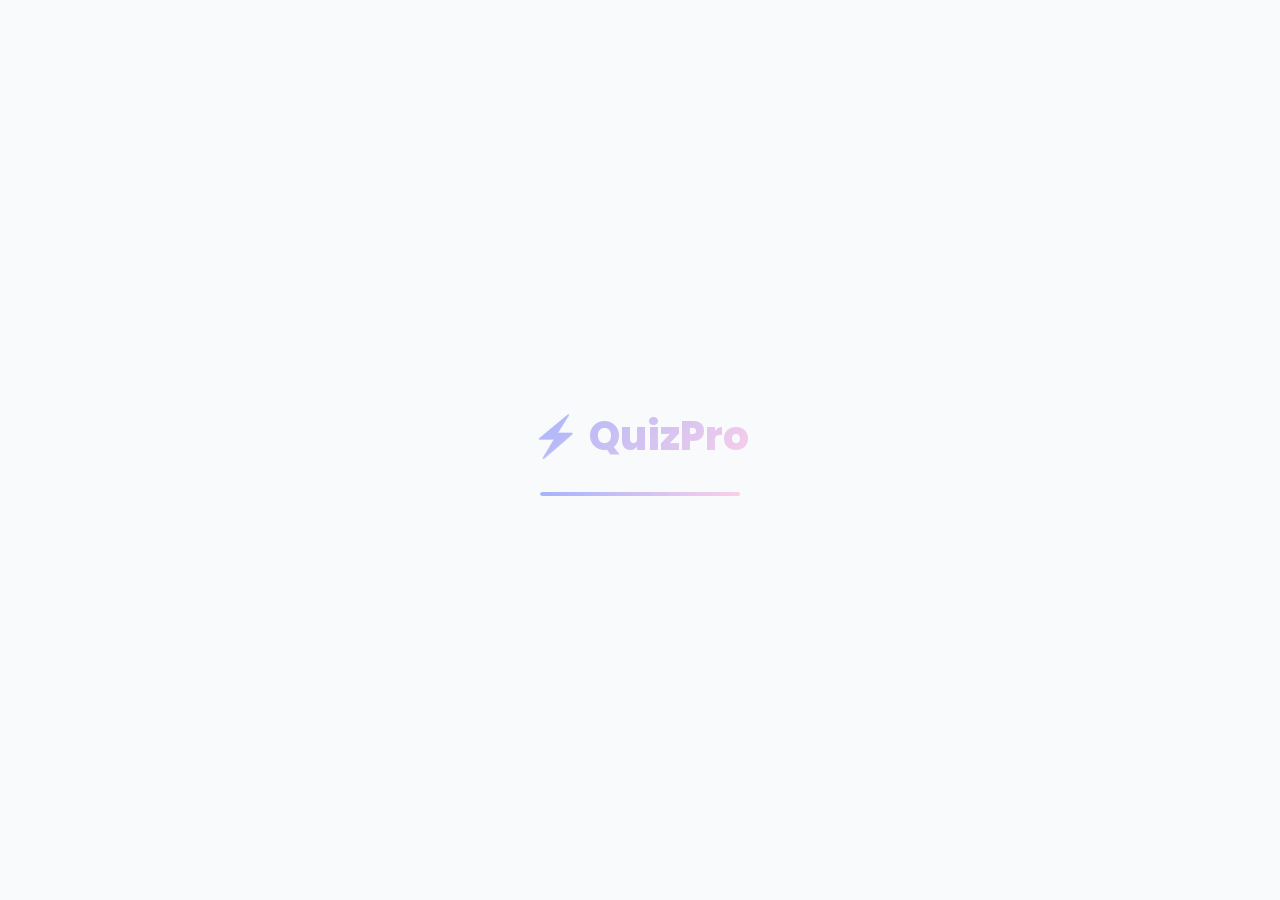
<file: quiz-portal/index.html>
<!DOCTYPE html>
<html lang="en" data-theme="light">
<head>
  <meta charset="UTF-8" />
  <meta name="viewport" content="width=device-width, initial-scale=1.0"/>
  <title>QuizPro - Sign In</title>
  <link rel="stylesheet" href="css/style.css" />
  <style>
    /* Dark-mode toggle on login page sits at top-right */
    .login-top-bar {
      position: fixed; top: 1rem; right: 1.2rem; z-index: 200;
      display: flex; gap: .6rem;
    }
  </style>
</head>
<body class="login-page">

  <!-- Loading screen -->
  <div id="loading-screen">
    <div class="loader-logo">⚡ QuizPro</div>
    <div class="loader-bar"><div class="loader-bar-fill"></div></div>
  </div>

  <div class="login-top-bar">
    <button class="icon-btn" id="theme-toggle" title="Toggle dark mode">🌙</button>
  </div>

  <div class="login-card card card-glass">
    <div class="login-logo">
      <div class="login-logo-icon">⚡</div>
      <h1 class="login-title">QuizPro</h1>
      <p class="login-subtitle">Your premium examination platform</p>
    </div>

    <form id="login-form" autocomplete="off">
      <div class="input-group">
        <input type="text" id="username" placeholder=" " autocomplete="off" required />
        <label for="username">Your Name / Username</label>
        <span class="input-icon">👤</span>
      </div>

      <div class="input-group">
        <input type="password" id="password" placeholder=" " autocomplete="off" required />
        <label for="password">Password (any value)</label>
        <span class="input-icon">🔒</span>
      </div>

      <div id="error-msg" style="color:#ef4444;font-size:.82rem;margin-bottom:.8rem;display:none;">
        Please enter a valid username (min 2 characters).
      </div>

      <button type="submit" class="btn btn-primary login-btn">Sign In →</button>
    </form>

    <p class="login-footer">Demo: enter any name • password is not verified<br>
      <span style="opacity:.6;">© 2025 QuizPro  –  Premium Learning</span>
    </p>
  </div>

  <script src="js/auth.js"></script>
  <script>
    // Hide loading after 1.6 s
    setTimeout(() => {
      document.getElementById("loading-screen").classList.add("hidden");
    }, 1700);

    // Redirect if already logged in
    AUTH.redirectIfLoggedIn();

    // Dark mode
    const themeBtn = document.getElementById("theme-toggle");
    const saved    = localStorage.getItem("quizTheme") || "light";
    document.documentElement.setAttribute("data-theme", saved);
    themeBtn.textContent = saved === "dark" ? "☀️" : "🌙";
    themeBtn.addEventListener("click", () => {
      const cur = document.documentElement.getAttribute("data-theme");
      const nxt = cur === "dark" ? "light" : "dark";
      document.documentElement.setAttribute("data-theme", nxt);
      localStorage.setItem("quizTheme", nxt);
      themeBtn.textContent = nxt === "dark" ? "☀️" : "🌙";
    });

    // Login form
    document.getElementById("login-form").addEventListener("submit", e => {
      e.preventDefault();
      const uname = document.getElementById("username").value.trim();
      const errEl = document.getElementById("error-msg");
      if (AUTH.login(uname)) {
        errEl.style.display = "none";
        window.location.href = "dashboard.html";
      } else {
        errEl.style.display = "block";
      }
    });
  </script>
</body>
</html>
</file>
<file: quiz-portal/css/style.css>
/* ============================================================
   style.css  –  Quiz Portal  |  Pastel Premium Theme
   ============================================================ */

/* ── Google Fonts ─────────────────────────────────────────── */
@import url('https://fonts.googleapis.com/css2?family=Poppins:wght@300;400;500;600;700;800&display=swap');

/* ── CSS Variables ────────────────────────────────────────── */
:root {
  --bg:         #F8FAFC;
  --primary:    #A5B4FC;
  --primary-d:  #818CF8;
  --accent:     #FBCFE8;
  --accent-d:   #F9A8D4;
  --success:    #BBF7D0;
  --success-d:  #86EFAC;
  --warning:    #FDE68A;
  --warning-d:  #FCD34D;
  --danger:     #FECACA;
  --danger-d:   #FCA5A5;
  --text:       #334155;
  --text-light: #64748B;
  --text-muted: #94A3B8;
  --card:       #FFFFFF;
  --border:     #E2E8F0;
  --shadow:     0 4px 24px rgba(165,180,252,.18);
  --shadow-lg:  0 8px 40px rgba(165,180,252,.24);
  --radius:     16px;
  --radius-sm:  10px;
  --transition: .25s cubic-bezier(.4,0,.2,1);
}

/* ── Dark mode ────────────────────────────────────────────── */
[data-theme="dark"] {
  --bg:         #0F172A;
  --primary:    #818CF8;
  --primary-d:  #6366F1;
  --accent:     #F472B6;
  --accent-d:   #EC4899;
  --success:    #34D399;
  --success-d:  #10B981;
  --warning:    #FBBF24;
  --warning-d:  #F59E0B;
  --danger:     #F87171;
  --danger-d:   #EF4444;
  --text:       #E2E8F0;
  --text-light: #94A3B8;
  --text-muted: #64748B;
  --card:       #1E293B;
  --border:     #334155;
  --shadow:     0 4px 24px rgba(0,0,0,.4);
  --shadow-lg:  0 8px 40px rgba(0,0,0,.5);
}

/* ── Reset & base ─────────────────────────────────────────── */
*, *::before, *::after { box-sizing: border-box; margin: 0; padding: 0; }

html { scroll-behavior: smooth; }

body {
  font-family: 'Poppins', sans-serif;
  background: var(--bg);
  color: var(--text);
  min-height: 100vh;
  transition: background var(--transition), color var(--transition);
  line-height: 1.6;
}

a { text-decoration: none; color: inherit; }

button { font-family: inherit; cursor: pointer; border: none; outline: none; }

img { max-width: 100%; }

/* ── Loading screen ───────────────────────────────────────── */
#loading-screen {
  position: fixed; inset: 0;
  background: var(--bg);
  display: flex; flex-direction: column;
  align-items: center; justify-content: center;
  z-index: 9999;
  transition: opacity .5s, visibility .5s;
}
#loading-screen.hidden { opacity: 0; visibility: hidden; pointer-events: none; }

.loader-logo {
  font-size: 2.5rem; font-weight: 800;
  background: linear-gradient(135deg, var(--primary), var(--accent));
  -webkit-background-clip: text; -webkit-text-fill-color: transparent;
  background-clip: text; margin-bottom: 1.5rem;
  animation: pulse-scale .8s ease-in-out infinite alternate;
}
@keyframes pulse-scale { to { transform: scale(1.07); } }

.loader-bar {
  width: 200px; height: 4px;
  background: var(--border); border-radius: 99px; overflow: hidden;
}
.loader-bar-fill {
  height: 100%;
  background: linear-gradient(90deg, var(--primary), var(--accent));
  border-radius: 99px;
  animation: loader-progress 1.6s ease-in-out forwards;
}
@keyframes loader-progress { from { width: 0; } to { width: 100%; } }

/* ── Top nav bar ──────────────────────────────────────────── */
.navbar {
  position: sticky; top: 0; z-index: 100;
  backdrop-filter: blur(16px);
  -webkit-backdrop-filter: blur(16px);
  background: rgba(255,255,255,.72);
  border-bottom: 1px solid var(--border);
  padding: .9rem 2rem;
  display: flex; align-items: center; justify-content: space-between;
  transition: background var(--transition);
}
[data-theme="dark"] .navbar {
  background: rgba(30,41,59,.72);
}
.navbar-brand {
  font-size: 1.35rem; font-weight: 800;
  background: linear-gradient(135deg, var(--primary-d), var(--accent-d));
  -webkit-background-clip: text; -webkit-text-fill-color: transparent;
  background-clip: text; letter-spacing: -.5px;
}
.navbar-actions { display: flex; align-items: center; gap: .75rem; }

.nav-user {
  display: flex; align-items: center; gap: .5rem;
  background: var(--primary);
  color: #fff; padding: .4rem .9rem;
  border-radius: 99px; font-size: .82rem; font-weight: 600;
  opacity: .9;
}
[data-theme="dark"] .nav-user { color: var(--text); }

/* ── Icon buttons ─────────────────────────────────────────── */
.icon-btn {
  width: 38px; height: 38px;
  border-radius: 50%;
  background: var(--border);
  color: var(--text);
  display: flex; align-items: center; justify-content: center;
  font-size: 1rem;
  transition: background var(--transition), transform var(--transition);
}
.icon-btn:hover { background: var(--primary); transform: scale(1.08); }

/* ── Buttons ──────────────────────────────────────────────── */
.btn {
  display: inline-flex; align-items: center; justify-content: center; gap: .5rem;
  padding: .65rem 1.6rem;
  border-radius: 99px;
  font-size: .92rem; font-weight: 600;
  transition: all var(--transition);
  cursor: pointer;
}
.btn-primary {
  background: linear-gradient(135deg, var(--primary), var(--primary-d));
  color: #fff;
  box-shadow: 0 4px 14px rgba(165,180,252,.4);
}
.btn-primary:hover {
  transform: translateY(-2px);
  box-shadow: 0 6px 20px rgba(165,180,252,.55);
}
.btn-primary:active { transform: translateY(0); }

.btn-ghost {
  background: var(--border); color: var(--text);
}
.btn-ghost:hover { background: var(--primary); color: #fff; transform: translateY(-2px); }

.btn-accent {
  background: linear-gradient(135deg, var(--accent), var(--accent-d));
  color: var(--text);
  box-shadow: 0 4px 14px rgba(251,207,232,.5);
}
.btn-accent:hover { transform: translateY(-2px); box-shadow: 0 6px 20px rgba(251,207,232,.65); }

.btn-danger {
  background: linear-gradient(135deg, var(--danger), var(--danger-d));
  color: #fff;
}
.btn-danger:hover { transform: translateY(-2px); }

.btn:disabled {
  opacity: .5; cursor: not-allowed; transform: none !important;
}

/* ── Cards ────────────────────────────────────────────────── */
.card {
  background: var(--card);
  border-radius: var(--radius);
  border: 1px solid var(--border);
  box-shadow: var(--shadow);
  transition: all var(--transition);
  overflow: hidden;
}
.card-glass {
  backdrop-filter: blur(20px);
  -webkit-backdrop-filter: blur(20px);
  background: rgba(255,255,255,.65);
  border: 1px solid rgba(255,255,255,.8);
}
[data-theme="dark"] .card-glass {
  background: rgba(30,41,59,.65);
  border-color: rgba(255,255,255,.08);
}
.card:hover { box-shadow: var(--shadow-lg); }

/* ── Page fade-in ─────────────────────────────────────────── */
.page-enter {
  animation: fadeInUp .45s ease both;
}
@keyframes fadeInUp {
  from { opacity: 0; transform: translateY(24px); }
  to   { opacity: 1; transform: translateY(0); }
}

/* ============================================================
   LOGIN PAGE
   ============================================================ */
.login-page {
  min-height: 100vh;
  background: linear-gradient(135deg, #eef2ff 0%, #fdf2f8 50%, #fffbeb 100%);
  display: flex; align-items: center; justify-content: center; padding: 1.5rem;
}
[data-theme="dark"] .login-page {
  background: linear-gradient(135deg, #0f172a 0%, #1e1b4b 50%, #1a0a2e 100%);
}

.login-card {
  width: 100%; max-width: 430px;
  padding: 2.8rem 2.5rem;
  animation: fadeInUp .5s ease both;
}
.login-logo {
  text-align: center; margin-bottom: 2rem;
}
.login-logo-icon {
  width: 62px; height: 62px;
  border-radius: 50%;
  background: linear-gradient(135deg, var(--primary), var(--accent));
  display: flex; align-items: center; justify-content: center;
  font-size: 1.8rem; margin: 0 auto 1rem;
  box-shadow: 0 8px 24px rgba(165,180,252,.4);
}
.login-title {
  font-size: 1.75rem; font-weight: 800; letter-spacing: -.5px;
  background: linear-gradient(135deg, var(--primary-d), var(--accent-d));
  -webkit-background-clip: text; -webkit-text-fill-color: transparent;
  background-clip: text;
}
.login-subtitle { color: var(--text-light); font-size: .875rem; margin-top: .25rem; }

/* Floating label inputs */
.input-group {
  position: relative; margin-bottom: 1.4rem;
}
.input-group input {
  width: 100%; padding: 1rem 1rem .6rem;
  background: var(--bg); border: 1.5px solid var(--border);
  border-radius: var(--radius-sm); font-family: inherit;
  font-size: .95rem; color: var(--text);
  transition: border-color var(--transition), box-shadow var(--transition);
  outline: none;
}
.input-group input:focus {
  border-color: var(--primary);
  box-shadow: 0 0 0 3px rgba(165,180,252,.2);
}
.input-group label {
  position: absolute; left: 1rem; top: 50%;
  transform: translateY(-50%);
  color: var(--text-muted); font-size: .9rem;
  pointer-events: none;
  transition: all var(--transition);
  background: var(--bg); padding: 0 .2rem;
}
.input-group input:focus ~ label,
.input-group input:not(:placeholder-shown) ~ label {
  top: 0; transform: translateY(-50%);
  font-size: .75rem; color: var(--primary-d);
}
.input-group .input-icon {
  position: absolute; right: 1rem; top: 50%;
  transform: translateY(-50%); color: var(--text-muted); font-size: .95rem;
}

.login-btn { width: 100%; padding: .85rem; font-size: 1rem; }

.login-footer {
  text-align: center; margin-top: 1.5rem;
  font-size: .8rem; color: var(--text-muted);
}

/* ============================================================
   DASHBOARD PAGE
   ============================================================ */
.dashboard-hero {
  padding: 3rem 2rem 1.5rem;
  max-width: 1200px; margin: 0 auto;
}
.hero-greeting {
  font-size: 2rem; font-weight: 800; letter-spacing: -.5px;
  line-height: 1.25;
}
.hero-greeting span {
  background: linear-gradient(135deg, var(--primary-d), var(--accent-d));
  -webkit-background-clip: text; -webkit-text-fill-color: transparent;
  background-clip: text;
}
.hero-sub { color: var(--text-light); margin-top: .4rem; }

/* Stats strip */
.stats-strip {
  max-width: 1200px; margin: 1.5rem auto;
  padding: 0 2rem;
  display: grid; grid-template-columns: repeat(auto-fit, minmax(160px, 1fr)); gap: 1rem;
}
.stat-card {
  padding: 1.25rem 1.5rem; border-radius: var(--radius);
  background: var(--card); border: 1px solid var(--border);
  box-shadow: var(--shadow);
  animation: fadeInUp .5s ease both;
}
.stat-card:nth-child(1) { animation-delay: .1s; }
.stat-card:nth-child(2) { animation-delay: .2s; }
.stat-card:nth-child(3) { animation-delay: .3s; }
.stat-card:nth-child(4) { animation-delay: .4s; }

.stat-label { font-size: .75rem; color: var(--text-muted); text-transform: uppercase; letter-spacing: .8px; }
.stat-value { font-size: 1.9rem; font-weight: 800; margin: .2rem 0; }
.stat-badge {
  font-size: .7rem; font-weight: 600; padding: .2rem .55rem;
  border-radius: 99px; display: inline-block;
}

/* Quiz category grid */
.section-title {
  max-width: 1200px; margin: 0 auto; padding: 0 2rem;
  font-size: 1.1rem; font-weight: 700; color: var(--text);
  display: flex; align-items: center; gap: .5rem;
}
.section-title::after {
  content: ''; flex: 1; height: 1px; background: var(--border);
}

.quiz-grid {
  max-width: 1200px; margin: 1.2rem auto 3rem;
  padding: 0 2rem;
  display: grid; grid-template-columns: repeat(auto-fit, minmax(280px, 1fr)); gap: 1.5rem;
}
.quiz-card {
  border-radius: var(--radius); overflow: hidden;
  cursor: pointer; transition: all var(--transition);
  animation: fadeInUp .5s ease both;
  position: relative;
}
.quiz-card:nth-child(1) { animation-delay: .15s; }
.quiz-card:nth-child(2) { animation-delay: .25s; }
.quiz-card:nth-child(3) { animation-delay: .35s; }
.quiz-card:hover { transform: translateY(-6px); box-shadow: var(--shadow-lg); }
.quiz-card:active { transform: translateY(-2px); }

.quiz-card-header {
  padding: 1.8rem 1.8rem 1.2rem;
  position: relative; overflow: hidden;
}
.quiz-card-icon {
  font-size: 2.4rem; margin-bottom: .8rem; display: block;
  filter: drop-shadow(0 2px 4px rgba(0,0,0,.12));
}
.quiz-card-title { font-size: 1.15rem; font-weight: 700; color: #fff; }
.quiz-card-desc  { font-size: .82rem; color: rgba(255,255,255,.8); margin-top: .2rem; }
.quiz-card-wave  {
  position: absolute; bottom: -1px; left: 0; right: 0;
  height: 28px; overflow: hidden;
}
.quiz-card-wave svg { width: 100%; height: 100%; }

.quiz-card-body { padding: 1.2rem 1.8rem 1.6rem; background: var(--card); }
.quiz-meta {
  display: flex; gap: 1rem; flex-wrap: wrap; margin-bottom: 1.1rem;
}
.quiz-meta span {
  font-size: .78rem; color: var(--text-light); font-weight: 500;
  display: flex; align-items: center; gap: .3rem;
}
.quiz-start-btn { width: 100%; }

/* Leaderboard preview */
.leaderboard-section {
  max-width: 1200px; margin: 0 auto 3rem; padding: 0 2rem;
}
.lb-table-wrap { overflow-x: auto; }
.lb-table {
  width: 100%; border-collapse: collapse;
  font-size: .875rem;
}
.lb-table th {
  text-align: left; padding: .75rem 1rem;
  font-size: .72rem; text-transform: uppercase;
  letter-spacing: .8px; color: var(--text-muted);
  border-bottom: 1px solid var(--border);
}
.lb-table td {
  padding: .8rem 1rem; border-bottom: 1px solid var(--border);
  vertical-align: middle;
}
.lb-table tr:last-child td { border-bottom: none; }
.lb-table tr.lb-top td { background: linear-gradient(90deg, rgba(165,180,252,.08), transparent); }
.lb-rank  { font-size: 1rem; }
.lb-name  { font-weight: 600; }
.lb-score { font-weight: 700; color: var(--primary-d); }
.lb-pct.pass { color: #16a34a; background: var(--success); padding: .2rem .6rem; border-radius: 99px; font-size: .78rem; font-weight: 700; }
.lb-pct.fail { color: #dc2626; background: var(--danger);  padding: .2rem .6rem; border-radius: 99px; font-size: .78rem; font-weight: 700; }
.lb-empty { text-align: center; color: var(--text-muted); padding: 2rem !important; }

/* ============================================================
   QUIZ PAGE
   ============================================================ */
.quiz-page { min-height: 100vh; }

.quiz-header {
  max-width: 860px; margin: 0 auto; padding: 1.5rem 1.5rem .5rem;
  display: flex; align-items: center; justify-content: space-between; flex-wrap: wrap; gap: 1rem;
}
.quiz-category-label { font-size: .82rem; font-weight: 600; color: var(--text-muted); }
.quiz-category-name  { font-size: 1rem; font-weight: 700; }

/* Timer */
.timer-wrap {
  display: flex; flex-direction: column; align-items: center; gap: .15rem;
}
.timer-svg { width: 90px; height: 90px; }
.timer-track { fill: none; stroke: var(--border); stroke-width: 5; }
#timer-circle {
  fill: none; stroke: var(--primary);
  stroke-width: 5; stroke-linecap: round;
  stroke-dasharray: 226.2; stroke-dashoffset: 0;
  transform-origin: 50% 50%; transform: rotate(-90deg);
  transition: stroke .4s, stroke-dashoffset 1s linear;
}
.timer-text-wrap {
  position: absolute; inset: 0;
  display: flex; align-items: center; justify-content: center;
  flex-direction: column;
}
.timer-svg-container { position: relative; width: 90px; height: 90px; }
#timer-display {
  font-size: .9rem; font-weight: 700; color: var(--text); line-height: 1;
}
.timer-label { font-size: .55rem; color: var(--text-muted); text-transform: uppercase; letter-spacing: .6px; }

/* Progress */
.quiz-progress-bar-wrap {
  max-width: 860px; margin: 0 auto; padding: 0 1.5rem;
}
.quiz-progress-track {
  height: 5px; background: var(--border); border-radius: 99px; overflow: hidden;
}
.quiz-progress-fill {
  height: 100%;
  background: linear-gradient(90deg, var(--primary), var(--accent));
  border-radius: 99px;
  transition: width .4s cubic-bezier(.4,0,.2,1);
}
.quiz-counter {
  font-size: .78rem; color: var(--text-muted); margin-top: .4rem; text-align: right;
}

/* Question card */
.quiz-body { max-width: 860px; margin: 1.2rem auto; padding: 0 1.5rem; }
.question-card { padding: 2rem 2.2rem; }
#question-text {
  font-size: 1.1rem; font-weight: 600; line-height: 1.7;
  transition: opacity .2s;
}

/* Options */
#options-container {
  margin-top: 1.5rem; display: flex; flex-direction: column; gap: .75rem;
  transition: opacity .2s;
}
.option-btn {
  display: flex; align-items: center; gap: 1rem;
  padding: .9rem 1.2rem;
  background: var(--bg); border: 1.5px solid var(--border);
  border-radius: var(--radius-sm);
  text-align: left; font-family: inherit; font-size: .92rem; color: var(--text);
  transition: all var(--transition); cursor: pointer;
}
.option-btn:hover {
  border-color: var(--primary);
  background: rgba(165,180,252,.08);
  transform: translateX(4px);
}
.option-btn.selected {
  border-color: var(--primary-d);
  background: linear-gradient(90deg, rgba(165,180,252,.2), rgba(251,207,232,.15));
  box-shadow: 0 0 0 3px rgba(165,180,252,.15);
  transform: translateX(4px);
}
.opt-letter {
  width: 30px; height: 30px; flex-shrink: 0;
  border-radius: 50%; background: var(--border);
  display: flex; align-items: center; justify-content: center;
  font-size: .75rem; font-weight: 700; color: var(--text-light);
  transition: all var(--transition);
}
.option-btn.selected .opt-letter {
  background: var(--primary); color: #fff;
}
.opt-text { flex: 1; }

/* Dots navigation */
.question-dots {
  display: flex; flex-wrap: wrap; gap: .4rem;
  justify-content: center; margin-bottom: 1rem;
}
.q-dot {
  width: 10px; height: 10px;
  border-radius: 50%; background: var(--border);
  cursor: pointer; transition: all var(--transition);
}
.q-dot.active   { background: var(--primary-d); transform: scale(1.3); }
.q-dot.answered { background: var(--success-d); }

/* Nav buttons */
.quiz-nav {
  display: flex; align-items: center; justify-content: space-between;
  margin-top: 1.5rem; padding-bottom: 2rem; gap: 1rem;
}
.quiz-nav .btn { min-width: 120px; }

/* ============================================================
   RESULT PAGE
   ============================================================ */
.result-page {
  min-height: 100vh; padding-bottom: 3rem;
}
.result-hero {
  text-align: center; padding: 3rem 1.5rem 1.5rem;
}
.result-hero h1 {
  font-size: 2rem; font-weight: 800; letter-spacing: -.5px;
  background: linear-gradient(135deg, var(--primary-d), var(--accent-d));
  -webkit-background-clip: text; -webkit-text-fill-color: transparent;
  background-clip: text;
}

.result-body {
  max-width: 860px; margin: 0 auto; padding: 0 1.5rem;
  display: grid; grid-template-columns: 1fr 1fr; gap: 1.5rem;
}
@media (max-width: 600px) { .result-body { grid-template-columns: 1fr; } }

.result-score-card {
  text-align: center; padding: 2rem;
}
.score-display {
  display: flex; align-items: baseline; justify-content: center; gap: .4rem;
  margin: 1rem 0;
}
#score-value { font-size: 4rem; font-weight: 800; color: var(--primary-d); }
.score-sep    { font-size: 2rem; color: var(--text-muted); }
#score-total  { font-size: 2.5rem; font-weight: 700; color: var(--text-light); }

.result-badge {
  display: inline-block; padding: .5rem 1.5rem;
  border-radius: 99px; font-weight: 700; font-size: 1rem; margin-top: .5rem;
}
.result-badge.pass { background: var(--success); color: #166534; }
.result-badge.fail { background: var(--danger);  color: #991b1b; }

.result-meta {
  display: flex; gap: 1rem; justify-content: center;
  flex-wrap: wrap; margin-top: 1.2rem; font-size: .82rem; color: var(--text-muted);
}
.result-meta span { display: flex; align-items: center; gap: .3rem; }

.result-canvas-card { display: flex; flex-direction: column; align-items: center; justify-content: center; padding: 1.5rem; }
#result-canvas { max-width: 180px; max-height: 180px; }
.pct-label { font-size: .8rem; color: var(--text-muted); margin-top: .5rem; }
.pct-value { font-size: 1.6rem; font-weight: 800; color: var(--primary-d); }
#pct-display { font-size: 1.6rem; font-weight: 800; }

.result-actions {
  max-width: 860px; margin: 1.5rem auto; padding: 0 1.5rem;
  display: flex; flex-wrap: wrap; gap: .75rem; justify-content: center;
}

/* Leaderboard on result page */
.result-leaderboard {
  max-width: 860px; margin: 2rem auto; padding: 0 1.5rem;
}

/* ============================================================
   REVIEW PAGE
   ============================================================ */
.review-page { min-height: 100vh; padding-bottom: 3rem; }
.review-header {
  max-width: 860px; margin: 0 auto; padding: 2rem 1.5rem 1rem;
  display: flex; align-items: center; justify-content: space-between; flex-wrap: wrap; gap: 1rem;
}
.review-header h1 {
  font-size: 1.6rem; font-weight: 800;
  background: linear-gradient(135deg, var(--primary-d), var(--accent-d));
  -webkit-background-clip: text; -webkit-text-fill-color: transparent;
  background-clip: text;
}

.review-body { max-width: 860px; margin: 0 auto; padding: 0 1.5rem; }

.review-q-card {
  padding: 1.8rem; margin-bottom: 1.2rem;
  border-radius: var(--radius);
  animation: fadeInUp .4s ease both;
}
.review-q-num {
  font-size: .75rem; text-transform: uppercase; letter-spacing: .8px;
  color: var(--text-muted); font-weight: 600; margin-bottom: .5rem;
}
.review-q-text { font-size: 1rem; font-weight: 600; margin-bottom: 1.2rem; }

.review-options { display: flex; flex-direction: column; gap: .5rem; }
.review-option {
  display: flex; align-items: center; gap: .8rem;
  padding: .7rem 1rem; border-radius: var(--radius-sm);
  border: 1.5px solid var(--border); font-size: .9rem;
}
.review-option.correct {
  border-color: var(--success-d);
  background: rgba(187,247,208,.25);
}
.review-option.wrong {
  border-color: var(--danger-d);
  background: rgba(254,202,202,.25);
}
.review-option.neutral { background: var(--bg); }

.review-opt-badge {
  width: 26px; height: 26px; flex-shrink: 0;
  border-radius: 50%; display: flex; align-items: center; justify-content: center;
  font-size: .72rem; font-weight: 700; background: var(--border);
}
.review-option.correct .review-opt-badge { background: var(--success-d); color: #166534; }
.review-option.wrong   .review-opt-badge { background: var(--danger-d);  color: #991b1b; }

.review-tag {
  margin-left: auto; font-size: .7rem; font-weight: 700;
  padding: .15rem .5rem; border-radius: 99px;
}
.review-tag.correct { background: var(--success); color: #166534; }
.review-tag.wrong   { background: var(--danger);  color: #991b1b; }

.review-explanation {
  margin-top: .9rem; padding: .85rem 1rem;
  background: rgba(165,180,252,.1); border-left: 3px solid var(--primary);
  border-radius: 0 var(--radius-sm) var(--radius-sm) 0;
  font-size: .82rem; color: var(--text-light);
}
.review-explanation strong { color: var(--primary-d); }

/* ============================================================
   RESPONSIVE
   ============================================================ */
@media (max-width: 768px) {
  .navbar { padding: .8rem 1.2rem; }
  .dashboard-hero, .stats-strip, .quiz-grid,
  .leaderboard-section { padding-left: 1rem; padding-right: 1rem; }
  .hero-greeting { font-size: 1.6rem; }
  .quiz-header, .quiz-progress-bar-wrap, .quiz-body { padding-left: 1rem; padding-right: 1rem; }
  .question-card { padding: 1.4rem 1.2rem; }
  #question-text { font-size: 1rem; }
  .result-body { grid-template-columns: 1fr; }
  .review-header, .review-body { padding-left: 1rem; padding-right: 1rem; }
  .lb-table th, .lb-table td { padding: .6rem .7rem; }
}

@media (max-width: 480px) {
  .quiz-nav { flex-wrap: wrap; }
  .quiz-nav .btn { flex: 1; min-width: 0; }
  .stats-strip { grid-template-columns: 1fr 1fr; }
}

/* ── Utility ────────────────────────────────────────────────── */
.text-center { text-align: center; }
.mt-1 { margin-top: .5rem; }
.mt-2 { margin-top: 1rem; }
.mt-3 { margin-top: 1.5rem; }
.hidden { display: none !important; }

/* ── Scrollbar ────────────────────────────────────────────── */
::-webkit-scrollbar { width: 6px; }
::-webkit-scrollbar-track { background: var(--bg); }
::-webkit-scrollbar-thumb { background: var(--border); border-radius: 99px; }
::-webkit-scrollbar-thumb:hover { background: var(--primary); }
</file>
